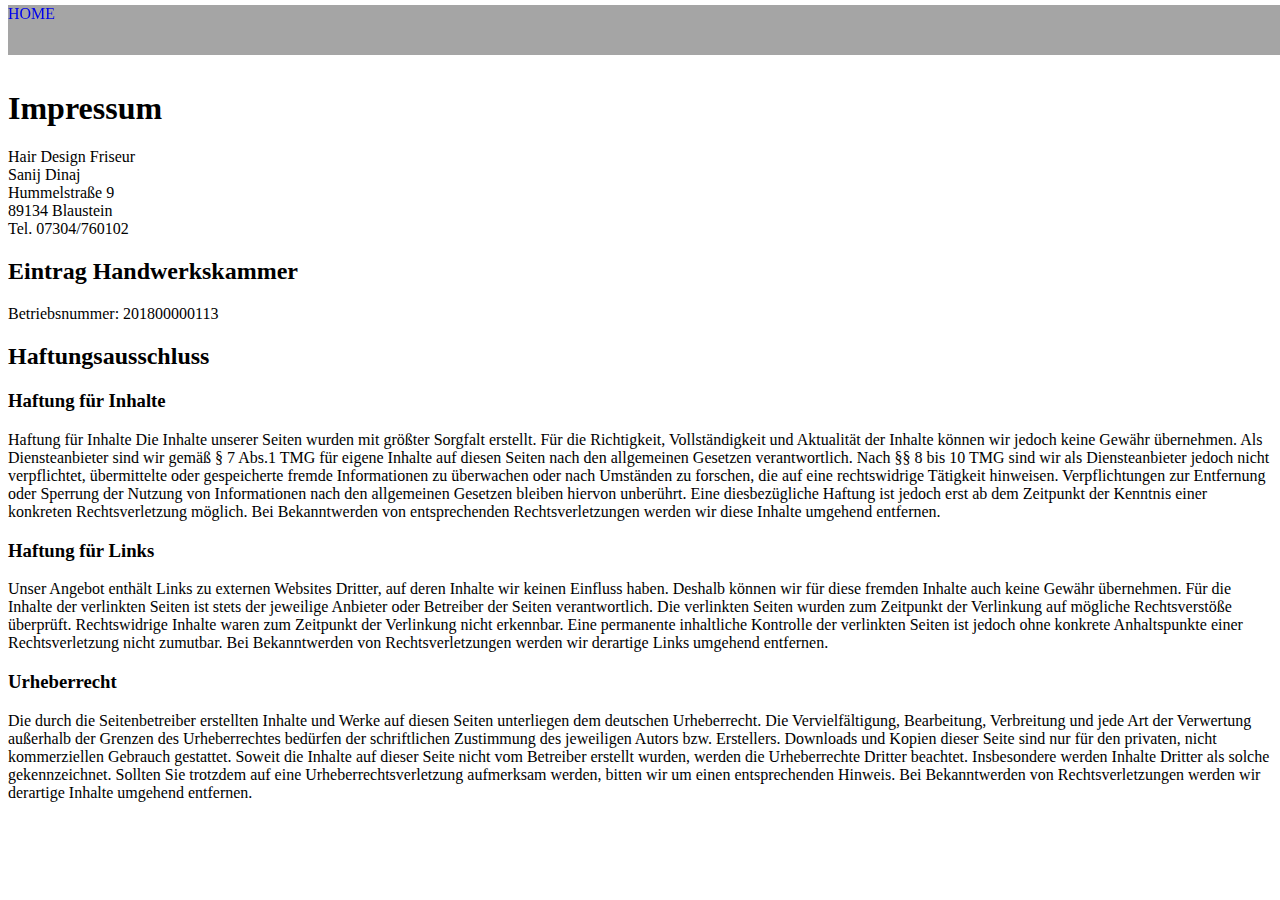
<file: pages/impressum/impressum.html>
<!DOCTYPE html>
<html lang="en">

<head>
    <meta charset="UTF-8">
    <meta name="viewport" content="width=device-width, initial-scale=1.0">
    <link rel="stylesheet" href="style.css">
    <title>Document</title>
</head>

<body>
    <header>
        <a href="/">Home</a>
        
    </header>


<main>
    <h1>Impressum</h1>
    <div>Hair Design Friseur </div>
    <div>Sanij Dinaj</div>
    <div>Hummelstraße 9</div>
    <div>89134 Blaustein</div>
    <div>Tel. 07304/760102</div>

    <h2>Eintrag Handwerkskammer</h2>
    <div>Betriebsnummer: 201800000113</div>

    <h2>Haftungsausschluss</h2>
    <div>
        <h3>Haftung für Inhalte</h3>
        Haftung für Inhalte Die Inhalte unserer Seiten wurden mit größter Sorgfalt erstellt. Für die Richtigkeit,
        Vollständigkeit und Aktualität der Inhalte können wir jedoch keine Gewähr übernehmen.
        Als Diensteanbieter sind wir gemäß § 7 Abs.1 TMG für eigene Inhalte auf diesen Seiten nach den allgemeinen
        Gesetzen verantwortlich. Nach §§ 8 bis 10 TMG sind wir als Diensteanbieter jedoch nicht verpflichtet,
        übermittelte oder gespeicherte fremde Informationen zu überwachen oder nach Umständen zu forschen, die auf eine
        rechtswidrige Tätigkeit hinweisen.
        Verpflichtungen zur Entfernung oder Sperrung der Nutzung von Informationen nach den allgemeinen Gesetzen bleiben
        hiervon unberührt. Eine diesbezügliche Haftung ist jedoch erst ab dem Zeitpunkt der Kenntnis einer konkreten
        Rechtsverletzung möglich. Bei Bekanntwerden von entsprechenden Rechtsverletzungen werden wir diese Inhalte
        umgehend entfernen.

        <h3>Haftung für Links</h3>
        Unser Angebot enthält Links zu externen Websites Dritter, auf deren Inhalte wir keinen Einfluss haben. Deshalb
        können wir für diese fremden Inhalte auch keine Gewähr übernehmen. Für die Inhalte der verlinkten Seiten ist
        stets der jeweilige Anbieter oder Betreiber der Seiten verantwortlich. Die verlinkten Seiten wurden zum
        Zeitpunkt der Verlinkung auf mögliche Rechtsverstöße überprüft. Rechtswidrige Inhalte waren zum Zeitpunkt der
        Verlinkung nicht erkennbar.
        Eine permanente inhaltliche Kontrolle der verlinkten Seiten ist jedoch ohne konkrete Anhaltspunkte einer
        Rechtsverletzung nicht zumutbar. Bei Bekanntwerden von Rechtsverletzungen werden wir derartige Links umgehend
        entfernen.

        <h3>Urheberrecht</h3>
        Die durch die Seitenbetreiber erstellten Inhalte und Werke auf diesen Seiten unterliegen dem deutschen
        Urheberrecht. Die Vervielfältigung, Bearbeitung, Verbreitung und jede Art der Verwertung außerhalb der Grenzen
        des Urheberrechtes bedürfen der schriftlichen Zustimmung des jeweiligen Autors bzw. Erstellers. Downloads und
        Kopien dieser Seite sind nur für den privaten, nicht kommerziellen Gebrauch gestattet.
        Soweit die Inhalte auf dieser Seite nicht vom Betreiber erstellt wurden, werden die Urheberrechte Dritter
        beachtet. Insbesondere werden Inhalte Dritter als solche gekennzeichnet. Sollten Sie trotzdem auf eine
        Urheberrechtsverletzung aufmerksam werden, bitten wir um einen entsprechenden Hinweis. Bei Bekanntwerden von
        Rechtsverletzungen werden wir derartige Inhalte umgehend entfernen.
    </div>
</main>
</body>

</html>
</file>
<file: pages/impressum/style.css>
.Logo1{
    margin-left: 10px;
    height: 50px;
    width: 50px;
}

header{
    background-color: rgb(142, 143, 143, 0.8);
    position:fixed !important;
    position: absolute;
    width: 100%;
    height: 50px;
    top: 0;
    margin-top: 5px;
    
}
header a{
text-decoration: none;
text-transform: uppercase;
}
header a:hover{
    font-size: larger;
}


main {
    margin-top: 90px;
}
</file>
